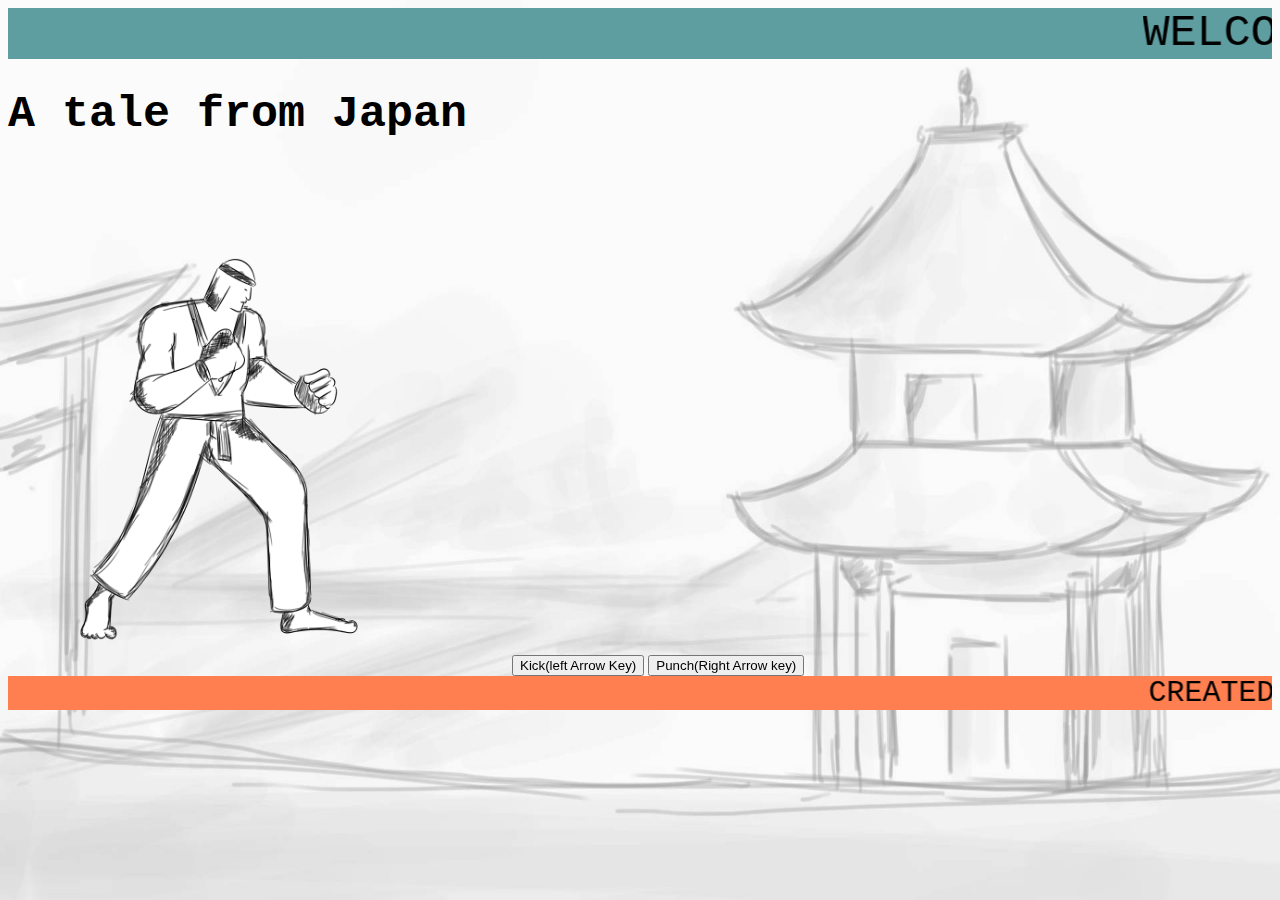
<file: index.html>
<marquee 
 behavior="scroll"
 direction="left"
 scrollamount="15" 
 style = "font-family: Courier New, Courier New;font-size:45px;font-style:bold; background-color: cadetblue;"
 direction=”left”>
    WELCOME TO MY WEBPAGE!! HOPE YOU HAVE GREAT TIME SCROLLING HERE :) 
</marquee>
<h1 style = "font-family: Courier New, Courier New;font-size:45px;font-style:bold" class="">A tale from Japan</h1>
<canvas id="myCanvas" width="500" height="500"></canvas>
<button id="kick"> Kick(left Arrow Key)</button>
<button id="punch"> Punch(Right Arrow key)</button>
<script type="text/javascript"src="script.js"></script>
<body
    background = "images/background.jpg"  style="background-repeat: no-repeat;
    background-size: 100%100%"></body>
<marquee 
 behavior="scroll"
 direction="left"
 scrollamount="15" 
 style = "font-family: Courier New, Courier New;font-size:30px;font-style:bold; background-color: coral;"
 direction=”left”>
 CREATED BY SARTHAK PANDEY IN COLLABORATION WITH PUPILFIRST
</marquee>
</file>
